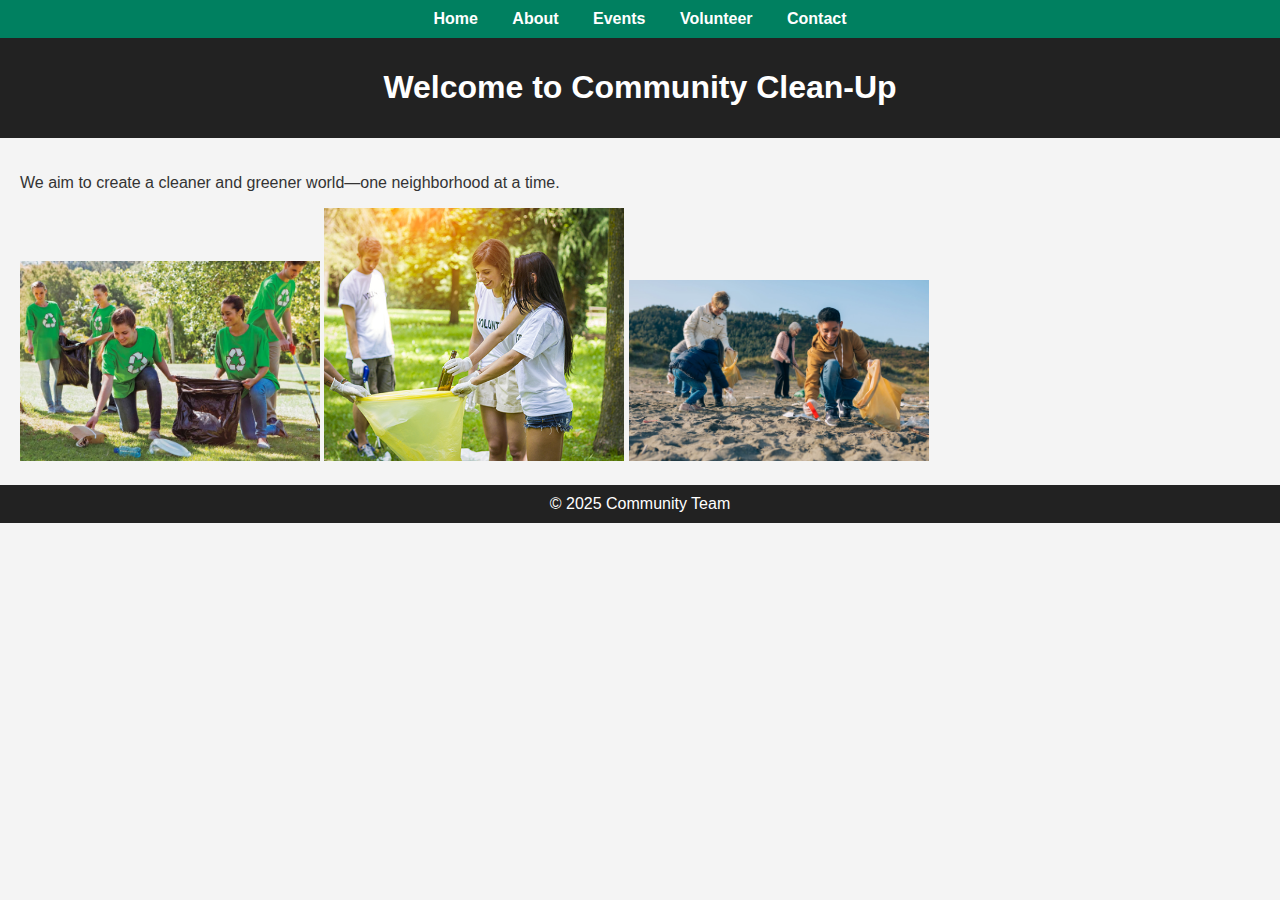
<file: index.html>
<!DOCTYPE html>
<html>
<head>
  <title>Home | Community Clean-Up</title>
  <link rel="stylesheet" href="style.css">
</head>
<body>
  <nav>
    <a href="index.html">Home</a>
    <a href="about.html">About</a>
    <a href="events.html">Events</a>
    <a href="volunteer.html">Volunteer</a>
    <a href="contact.html">Contact</a>
  </nav>
  <header><h1>Welcome to Community Clean-Up</h1></header>
  <main>
    <p>We aim to create a cleaner and greener world—one neighborhood at a time.</p>
    <img src="clean-it-up-textimage_3x2.avif" alt="Community cleaning event" width="300">
    <img src="group_of_volunteers_picking_garbage.jpg" alt="Community cleaning event" width="300">
    <img src="young-man-cleaning-the-beach-VTN7W6U-scaled.jpg" alt="Community cleaning event" width="300">

  </main>
  <footer>&copy; 2025 Community Team</footer>
</body>
</html>
</file>
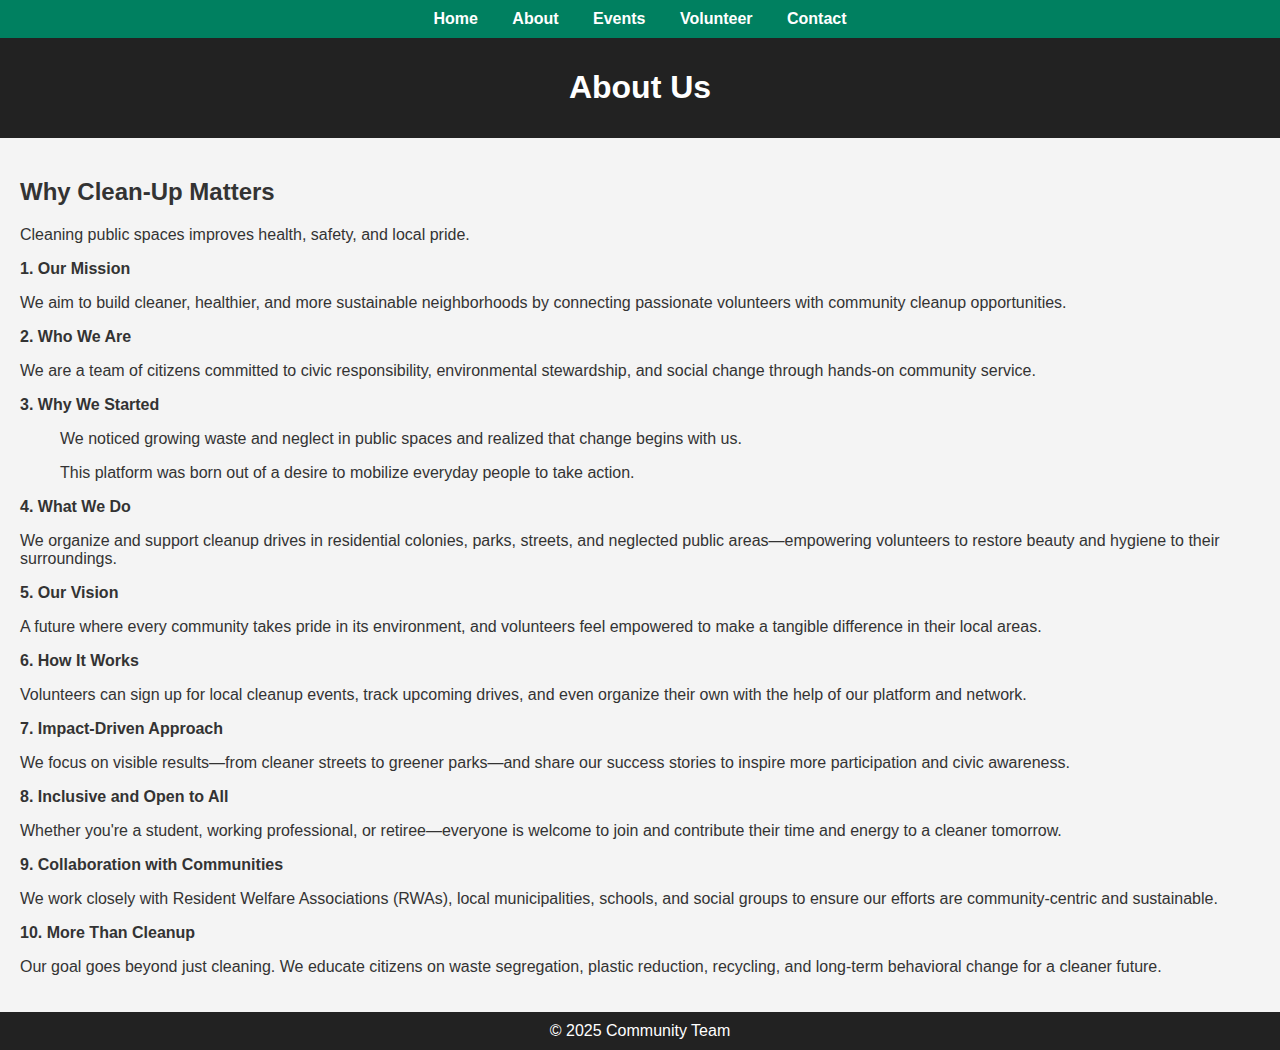
<file: about.html>
<!DOCTYPE html>
<html>
<head>
  <title>About | Community Clean-Up</title>
  <link rel="stylesheet" href="style.css">
</head>
<body>
  <nav>
    <a href="index.html">Home</a>
    <a href="about.html">About</a>
    <a href="events.html">Events</a>
    <a href="volunteer.html">Volunteer</a>
    <a href="contact.html">Contact</a>
  </nav>
  <header><h1>About Us</h1></header>
  <main>
    <h2>Why Clean-Up Matters</h2>
    <p>Cleaning public spaces improves health, safety, and local pride.</p>


    <b>1. Our Mission</b>
    <p>We aim to build cleaner, healthier, and more sustainable neighborhoods by connecting passionate volunteers with community cleanup opportunities.</p>
    <b>2. Who We Are</b>
    <p>We are a team of citizens committed to civic responsibility, environmental stewardship, and social change through hands-on community service.</p>
    <b>3. Why We Started</b>
    <ol>
    <p>We noticed growing waste and neglect in public spaces and realized that change begins with us.</p> 
      <p>This platform was born out of a desire to mobilize everyday people to take action.</p>
      </ol>
    <b>4. What We Do</b>
    <p>We organize and support cleanup drives in residential colonies, parks, streets, and neglected public areas—empowering volunteers to restore beauty and hygiene to their surroundings.</p>
    <b>5. Our Vision</b>
    <p>A future where every community takes pride in its environment, and volunteers feel empowered to make a tangible difference in their local areas.</p>
    <b>6. How It Works</b>
<p>Volunteers can sign up for local cleanup events, track upcoming drives, and even organize their own with the help of our platform and network.
</p>
<b>7. Impact-Driven Approach</b>
<p>We focus on visible results—from cleaner streets to greener parks—and share our success stories to inspire more participation and civic awareness.
</p>
<b>8. Inclusive and Open to All</b>
<p>Whether you're a student, working professional, or retiree—everyone is welcome to join and contribute their time and energy to a cleaner tomorrow.
</p>
<b>9. Collaboration with Communities</b>
<p>We work closely with Resident Welfare Associations (RWAs), local municipalities, schools, and social groups to ensure our efforts are community-centric and sustainable.
</p>
<b>10. More Than Cleanup</b>
<p>Our goal goes beyond just cleaning. We educate citizens on waste segregation, plastic reduction, recycling, and long-term behavioral change for a cleaner future.</p>
  </main>
  <footer>&copy; 2025 Community Team</footer>
</body>
</html>
</file>
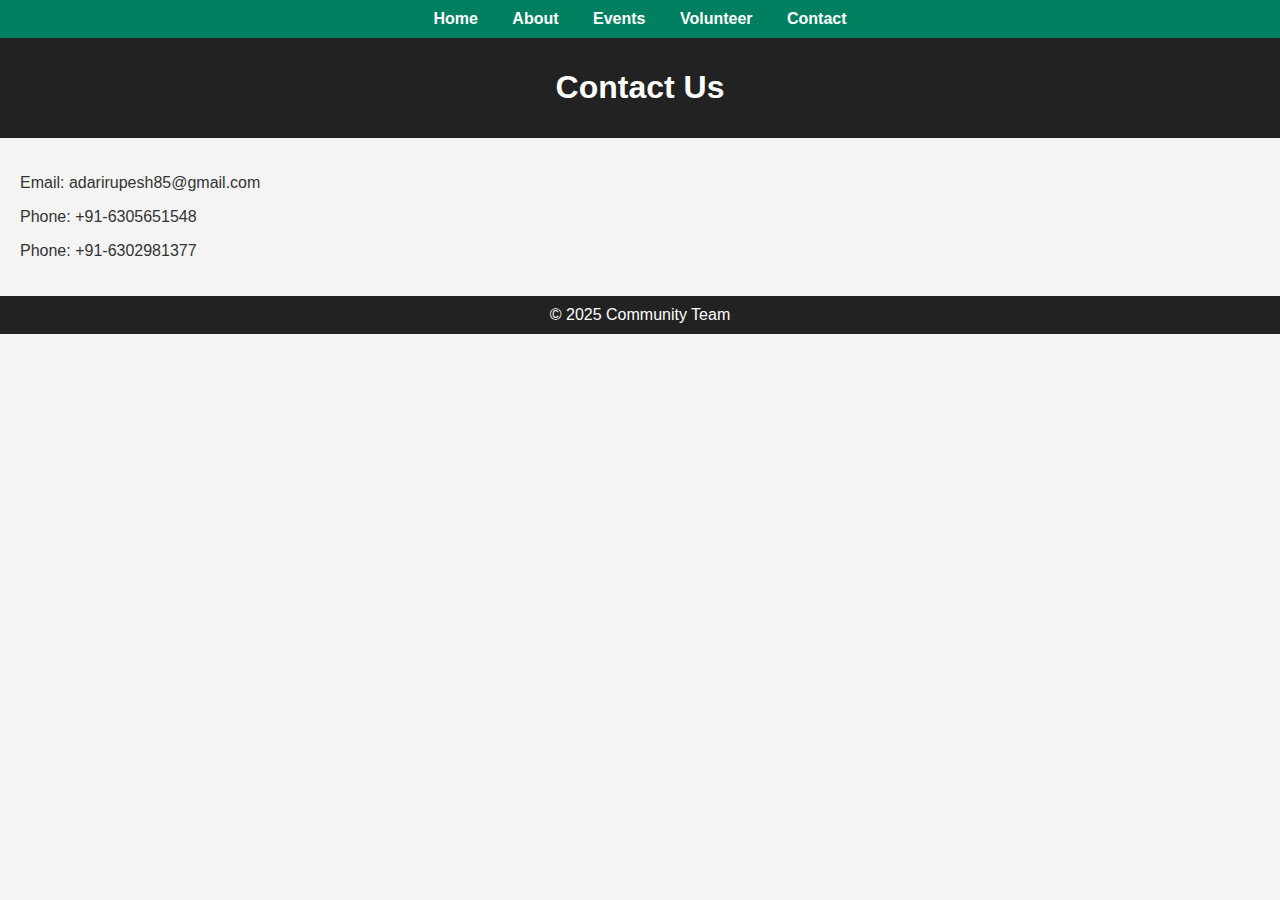
<file: contact.html>
<!DOCTYPE html>
<html>
<head>
  <title>Contact | Community Clean-Up</title>
  <link rel="stylesheet" href="style.css">
</head>
<body>
  <nav>
    <a href="index.html">Home</a>
    <a href="about.html">About</a>
    <a href="events.html">Events</a>
    <a href="volunteer.html">Volunteer</a>
    <a href="contact.html">Contact</a>
  </nav>
  <header><h1>Contact Us</h1></header>
  <main>
    <p>Email: adarirupesh85@gmail.com</p>
    <p>Phone: +91-6305651548</p>
    <p>Phone: +91-6302981377</p>
  </main>
  <footer>&copy; 2025 Community Team</footer>
</body>
</html>
</file>
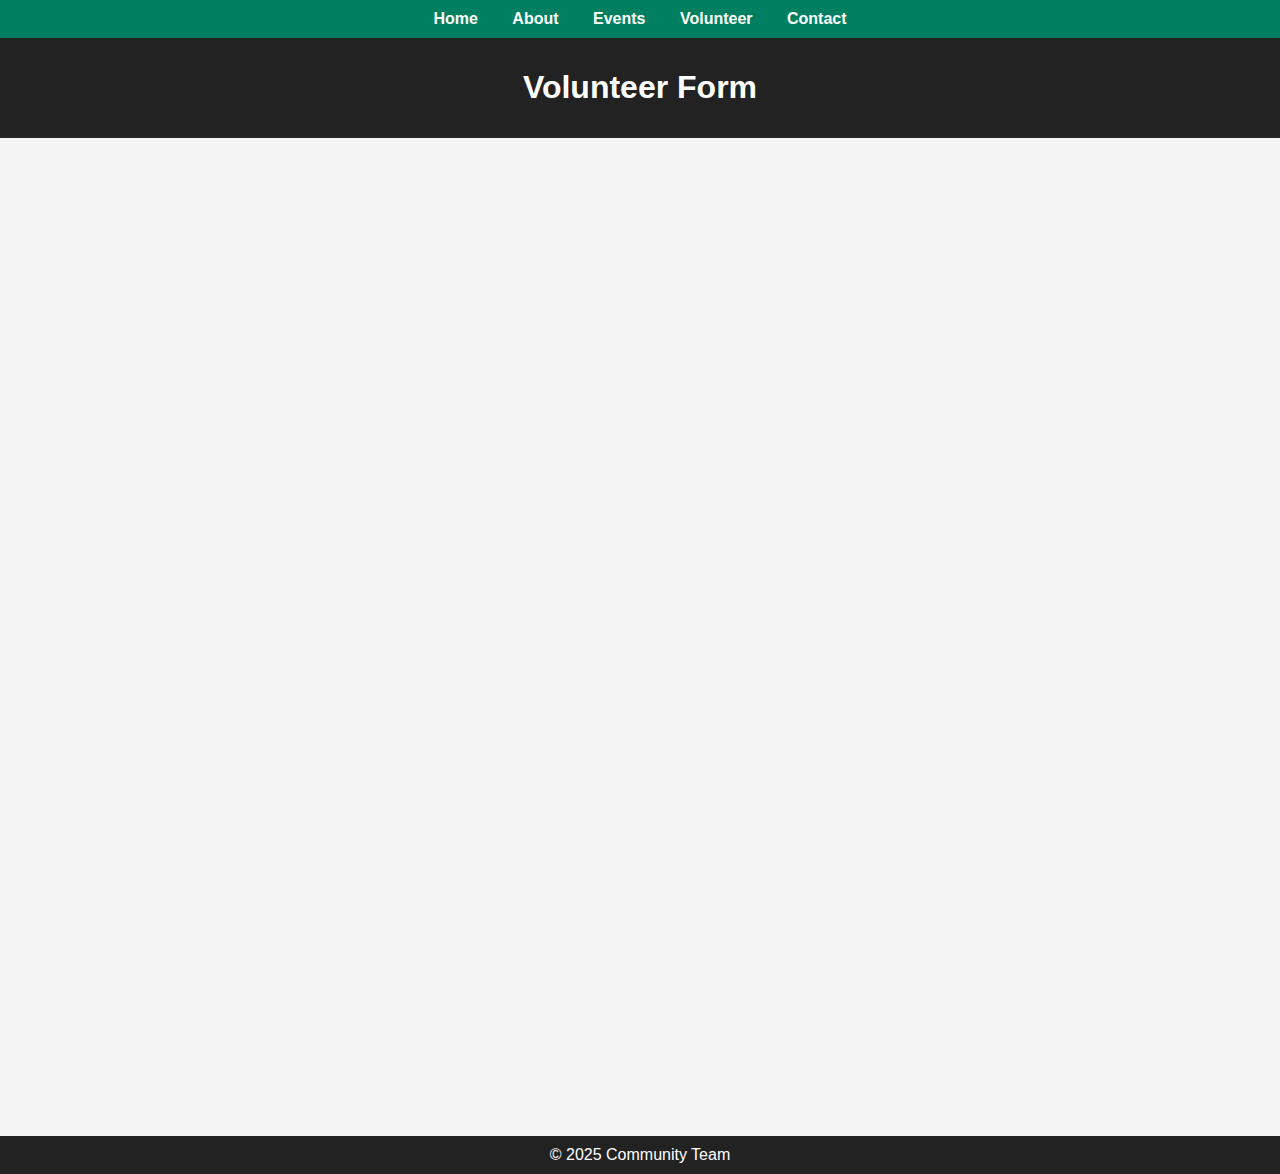
<file: volunteer.html>
<!DOCTYPE html>
<html>
<head>
  <title>Volunteer | Community Clean-Up</title>
  <link rel="stylesheet" href="style.css">
</head>
<body>
  <nav>
    <a href="index.html">Home</a>
    <a href="about.html">About</a>
    <a href="events.html">Events</a>
    <a href="volunteer.html">Volunteer</a>
    <a href="contact.html">Contact</a>
  </nav>
  <header><h1>Volunteer Form</h1></header>
  <main>
    <iframe src="https://docs.google.com/forms/d/e/1FAIpQLSdHnGPatPmqEbqduK5FfFz6tDpD7CgFKRr75rgsrmgF2uhMJA/viewform?embedded=true" width="640" height="954" frameborder="0" marginheight="0" marginwidth="0">Loading…</iframe>
  </main>
  <footer>&copy; 2025 Community Team</footer>
</body>
</html>
</file>
<file: style.css>
body {
  font-family: Arial, sans-serif;
  background: #f4f4f4;
  margin: 0;
  padding: 0;
  color: #333;
}

nav {
  background-color: #008060;
  padding: 10px;
  text-align: center;
}

nav a {
  color: white;
  margin: 0 15px;
  text-decoration: none;
  font-weight: bold;
}

header, footer {
  background-color: #222;
  color: white;
  text-align: center;
  padding: 10px 0;
}

main {
  padding: 20px;
}

form {
  background: white;
  padding: 20px;
  border-radius: 8px;
  max-width: 400px;
  margin: auto;
  box-shadow: 0 0 10px rgba(0,0,0,0.1);
}
</file>
